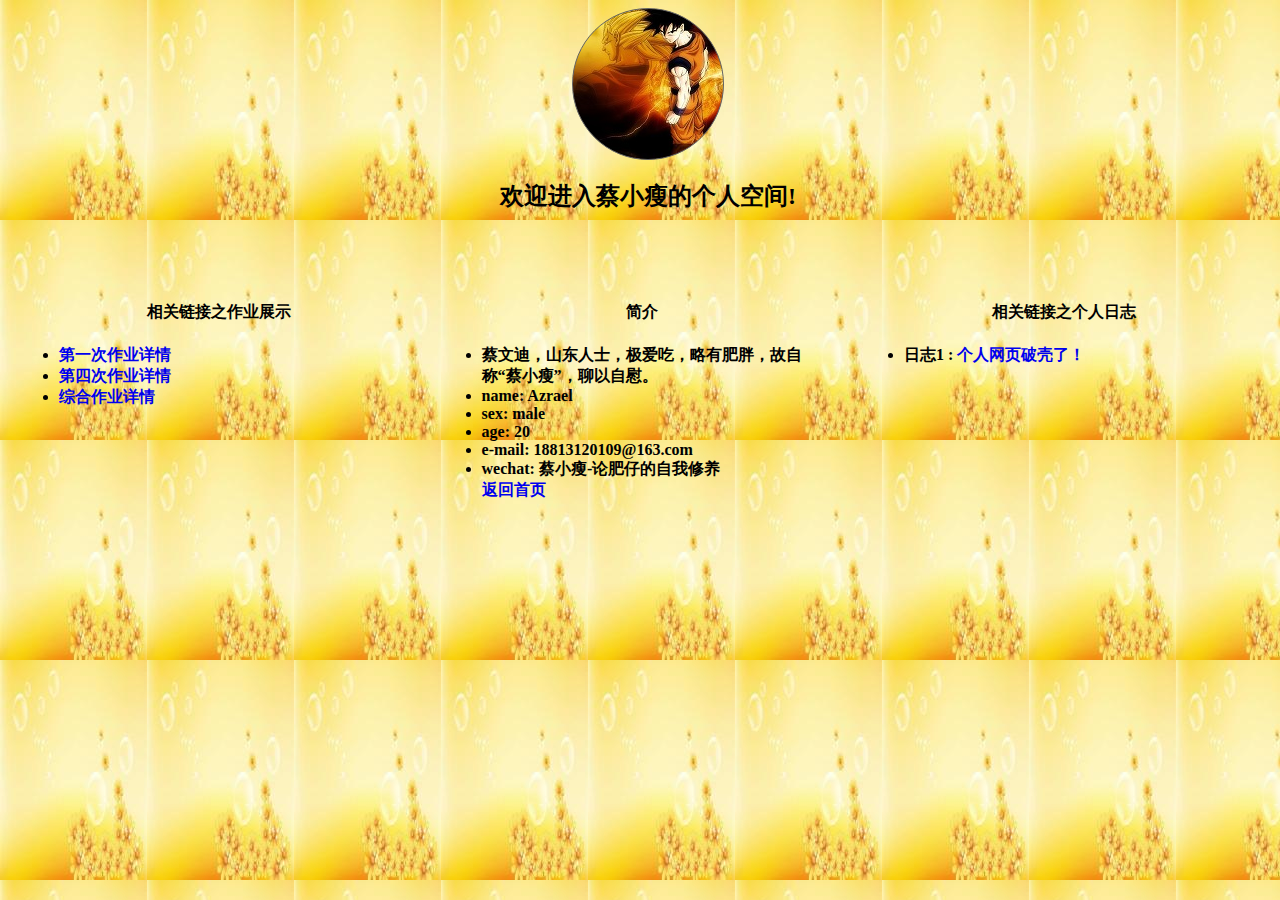
<file: Azrael.html>
<!DOCTYPE html

PUBLIC "-//W3C//DTD XHTML 1.0 Strict//EN" 

"http://www.w3.org/TR/xhtml1/DTD/xhtml1-strict.dtd">
<meta http-equiv="Content-Type" content="text/html; charset=utf-8" />

<html>
	<head>
		<title>
			蔡小瘦的个人空间
		</title>
		<style type="text/css">
			.body
			{
				height: 100%;
				width: 100%;
				background-color: black;
				background: url("5.jpg");
			}
			.box1
			{
				height: 150px;
			width: 150px;
			background-color: black;
			background: url("4.jpg");
			background-repeat: no-repeat;
			text-align:center;
			margin:0 auto;
			outline-width:0px;
			outline-style:solid; 
			outline-color:black;
			outline-offset:0px;
			border-radius:100px;
			border:solid rgb(100,100,100) 1px;
			
			}
			.box2
			{
				height: 50px;
			}
			.box3
			{
				height: 60%;
			}
			.box4
			{
				padding: 1%;
				margin: 3%;
				width: 25%;
				height: 50%;
			
				float: left;
			}
			.links
			{
				text-decoration: none;
			}
		
		</style>	
	</head>
	<body class="body">
		<div class="box1"></div>
		<div class="box2"><b><h2 align="center">欢迎进入蔡小瘦的个人空间!</h2></b>
		</div>
		
		<div class="box3">
			<div class="box4">
				<b><h4 align="center">相关链接之作业展示</h4></b>
				<b>
				<li><a class="links" href="index.html">第一次作业详情</a></li>
				<li><a class="links" href="wechat.html">第四次作业详情</a></li>
				<li><a class="links" href="综合作业.html">综合作业详情</a></li>
				</b>
			</div>
			<div class="box4">
				<b><h4 align="center">简介</h4></b>
				<b>
				<li>蔡文迪，山东人士，极爱吃，略有肥胖，故自称“蔡小瘦”，聊以自慰。</li>
				<li>name: Azrael</li>
				<li>sex: male</li>
				<li>age: 20</li>
				<li>e-mail: 18813120109@163.com</li>
				<li>wechat: 蔡小瘦-论肥仔的自我修养</li>
				<b><a class="links" href="index.html">返回首页</a></b><br>
				</b>
			</div>
			<div class="box4">
				<b><h4 align="center">相关链接之个人日志</h4></b>
				<b>
				<li>日志1 :<a class="links" href="log1.html"> 个人网页破壳了！</a></li>
				</b>
			</div>
		</div>
	</body>
</html>
</file>
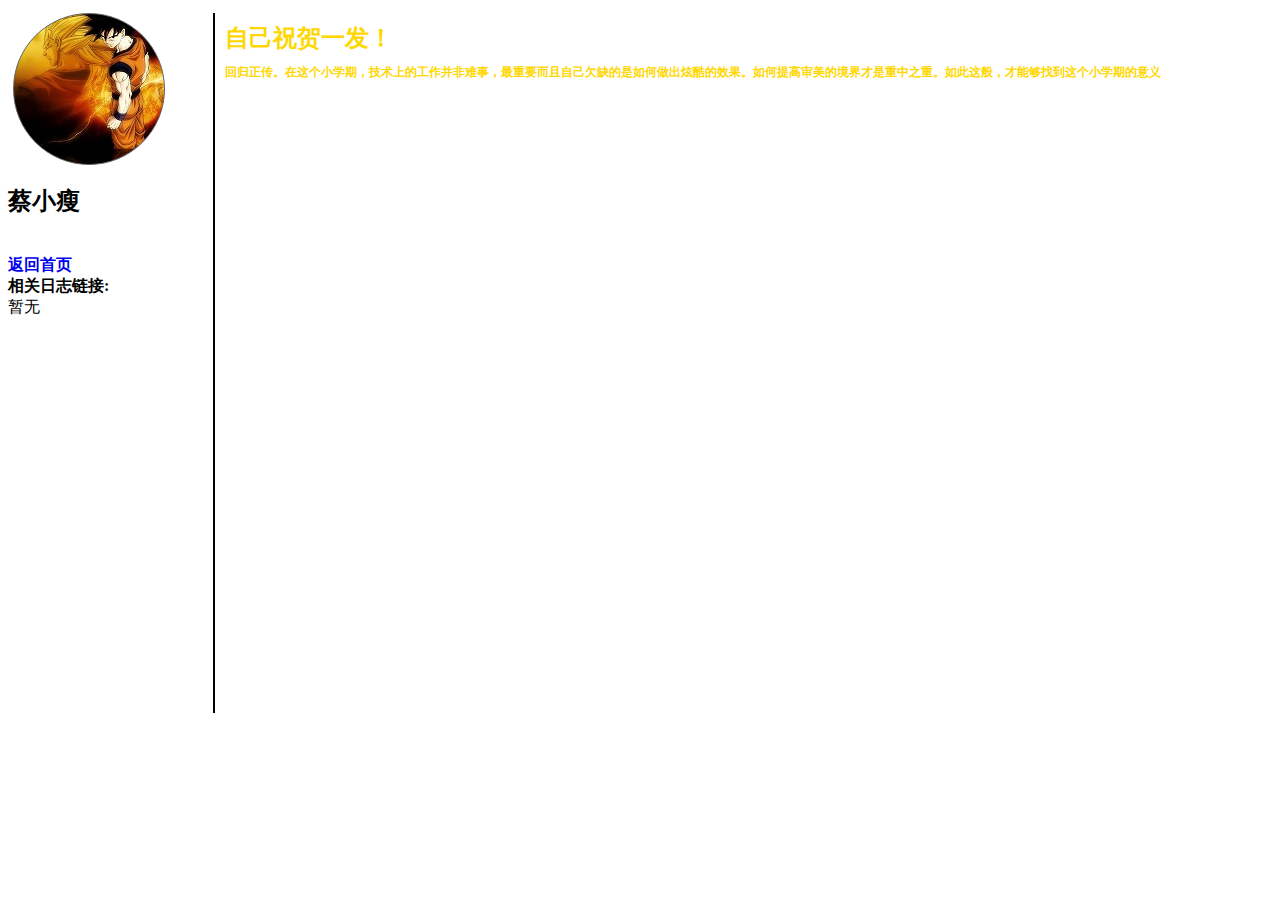
<file: log1.html>
<!DOCTYPE html

PUBLIC "-//W3C//DTD XHTML 1.0 Strict//EN" 

"http://www.w3.org/TR/xhtml1/DTD/xhtml1-strict.dtd">
<meta http-equiv="Content-Type" content="text/html; charset=utf-8" />

<html>
	<head>
		<title>个人网页破壳了</title>
		<style type="text/css">
			.body
			{
			width: 100%;
				height: 700px;
			
			}
			.box1
			{
				width: 200px;
				height: 100%;
				float:left;
				
					
			}
			.box1_1
			{
				width: 150px;
				height: 150px;
				margin:5px;
					background:url("4.jpg");
					background-repeat:no-repeat;
					border-radius:100px;
					border:solid rgb(100,100,100) 1px;
			}
			.box1_2
			{
				width: 150px;
				
			}
			.box2
			{
				width: 2px;
				height: 100%;
				float:left;
				background-color: black;
				margin:5px;
			}
			.box3
			{
			width:80%;
			height: 100%;
				float:left;
				font-size:12px;
				line-height:150%;
				background:#fff
				text-align:center;
				color:gold;

				font-family:sans-serif,宋体;
				margin:5px;
			}
			.box4
			{
				width: 2px;
			height: 100%;
			float:left;
			}
			.links
			{
				text-decoration: none;
			}
		</style>
	</head>
	<body class="body">
		<div class="box1">
			<div class="box1_1"> </div>
			<div class="box1_2"> 
				<h2><b>蔡小瘦</b></h2></br>
				<b><a class="links" href="index.html">返回首页</a></b><br>
				<b>相关日志链接:</b><br>
				暂无<br>
			</div>
		</div>
		<div class="box2"> </div>
		<div class="box3">
			<h1>自己祝贺一发！<h1>
			<h4>回归正传。在这个小学期，技术上的工作并非难事，最重要而且自己欠缺的是如何做出炫酷的效果。如何提高审美的境界才是重中之重。如此这般，才能够找到这个小学期的意义</h4>
		</div>
		
	</body>
<html>
</file>
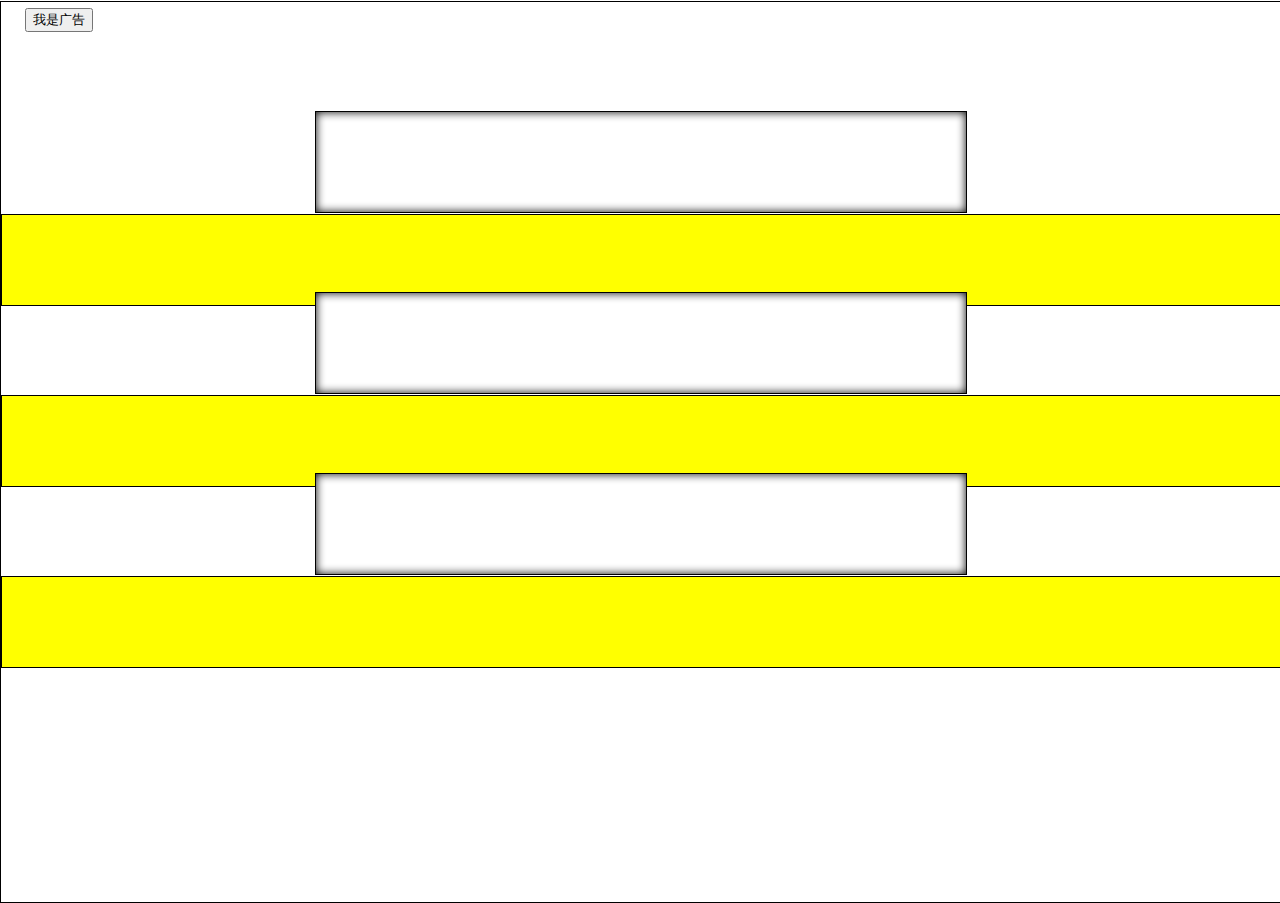
<file: wechat.html>
<!DOCTYPE html>

<meta http-equiv="Content-Type" content="text/html; charset=utf-8" />
<html>
	</head>
		<link rel="stylesheet" type="text/css" href="wechat.css" />
	</head>
	 <body id="body">
		<div id="bg">
			<div id="blank"></div>
			<h3><div id="admin"></div></h3>
			<div class="player"><div class="na"><div class="head"></div><div class="nick"></div></div><div class="mes"></div></div>
			<div class="player"><div class="na"><div class="head"></div><div class="nick"></div></div><div class="mes"></div></div>
			<div class="player"><div class="na"><div class="head"></div><div class="nick"></div></div><div class="mes"></div></div>			
		</div>
		<script src="https://cdn.socket.io/socket.io-1.2.0.js"></script>
		<script src="http://code.jquery.com/jquery-1.11.1.js"></script>
		<script type="text/javascript" src="wechat.js"></script>
	 </body>
 </html>
</file>
<file: wechat.css>
#bg
			{
				position:absolute;
				top: 0px;
				left: 0px;
				height: 100%;
				width: 100%;
				background-color: white;
				margin:1px auto;
				border:1px solid #000;
			}
			#blank
			{
				height: 10%;
				width: 100%;
			}
			#admin
			{
				text-align: center;
				height: 0px;
				width:  100%;
				background-color: white;
				margin:1px auto;
			}
			.player
			{
				height: 20%;
				width: 100%;
				animation: myfirst 0s;
			}
			.na
			{
			
				height: 50%;
				width: 50%;
				background-color: white;
				margin:1px auto;
				border:1px solid #000;
				padding: 5px;
				box-shadow: inset 0 0 10px #000;
			}
			.head
			{
				animation: myfirst 0s;
				margin:4px;
				height: 90%;
				width: 10%;
				float:left;
			}
			.nick
			{
				margin:4px;
				height: 90%;
				width: 80%;
				text-align: center;
				float:left;
			}
			.mes
			{
				
				height: 50%;
				width: 100%;
				background-color: yellow;
				margin:1px auto;
				border:1px solid #000;
				text-align: center;
				text-shadow: 1px 1px 1px #aaa;
				
			}

			@keyframes myfirst
			{
			0%   {background: red;}
			25%  {background: yellow;}
			50%  {background: blue;}
			100% {background: green;}
			}
</file>
